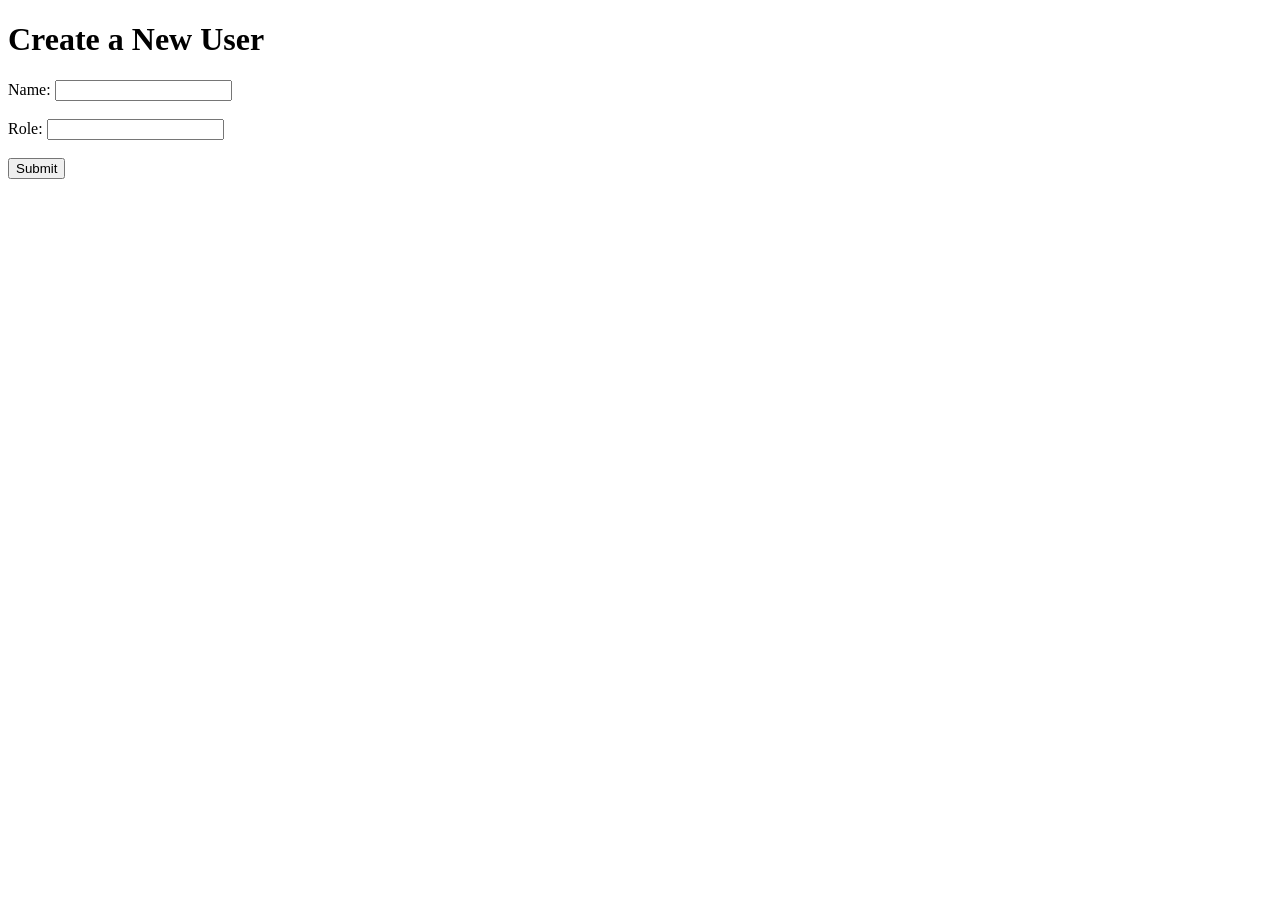
<file: 17-put-api/post-request.html>
<!DOCTYPE html>
<html lang="en">
<head>
    <meta charset="UTF-8">
    <meta name="viewport" content="width=device-width, initial-scale=1.0">
    <title>Submit User Data</title>
</head>
<body>
    <h1>Create a New User</h1>

    <!-- User Form -->
    <form id="userForm">
        <label for="name">Name:</label>
        <input type="text" id="name" name="name" required><br><br>

        <label for="role">Role:</label>
        <input type="text" id="role" name="role" required><br><br>

        <button type="submit">Submit</button>
    </form>

    <script>
        // Handle form submission
        document.getElementById('userForm').addEventListener('submit', function (event) {
            event.preventDefault(); // Prevent default reload

            const name = document.getElementById('name').value;
            const role = document.getElementById('role').value;

            const userData = { name, role };

            fetch('http://localhost:5000/api/users', {
                method: 'POST',
                headers: {
                    'Content-Type': 'application/json'
                },
                body: JSON.stringify(userData)
            })
            .then(res => res.json())
            .then(data => {
                alert('✅ User Created: ' + JSON.stringify(data));
            })
            .catch(err => {
                alert('❌ Error: ' + err.message);
            });
        });
    </script>
</body>
</html>
</file>
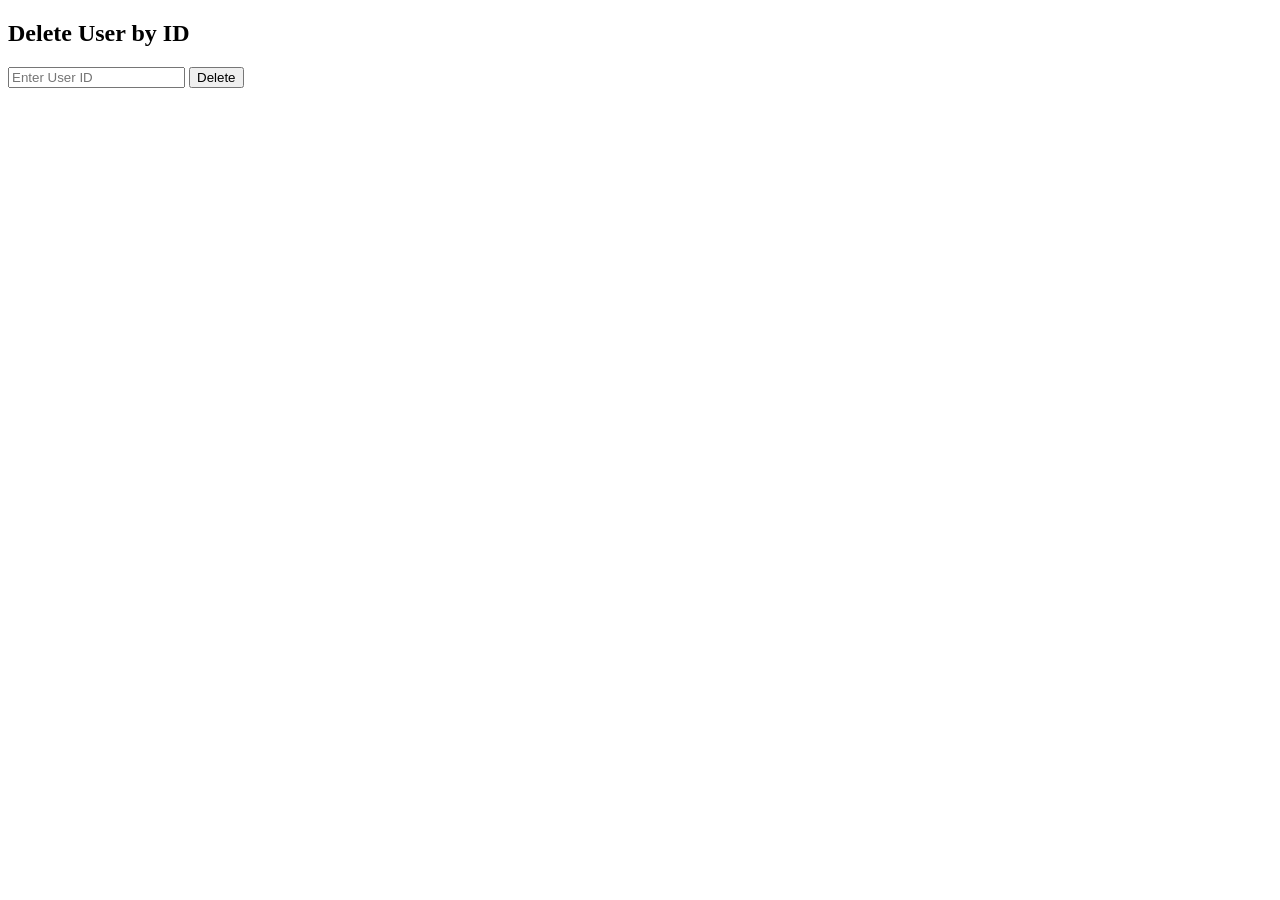
<file: 20-delete-api-file/delete-request.html>
<!DOCTYPE html>
<html>
<head>
  <title>Delete User</title>
</head>
<body>
  <h2>Delete User by ID</h2>
  <input type="number" id="userId" placeholder="Enter User ID" />
  <button onclick="deleteUser()">Delete</button>

  <script>
    function deleteUser() {
      const id = document.getElementById('userId').value;

      fetch(`http://localhost:5000/api/users/${id}`, {
        method: 'DELETE'
      })
      .then(response => response.json())
      .then(data => {
        alert(data.message);
        console.log(data);
      })
      .catch(err => {
        alert('Something went wrong');
        console.error(err);
      });
    }
  </script>
</body>
</html>
</file>
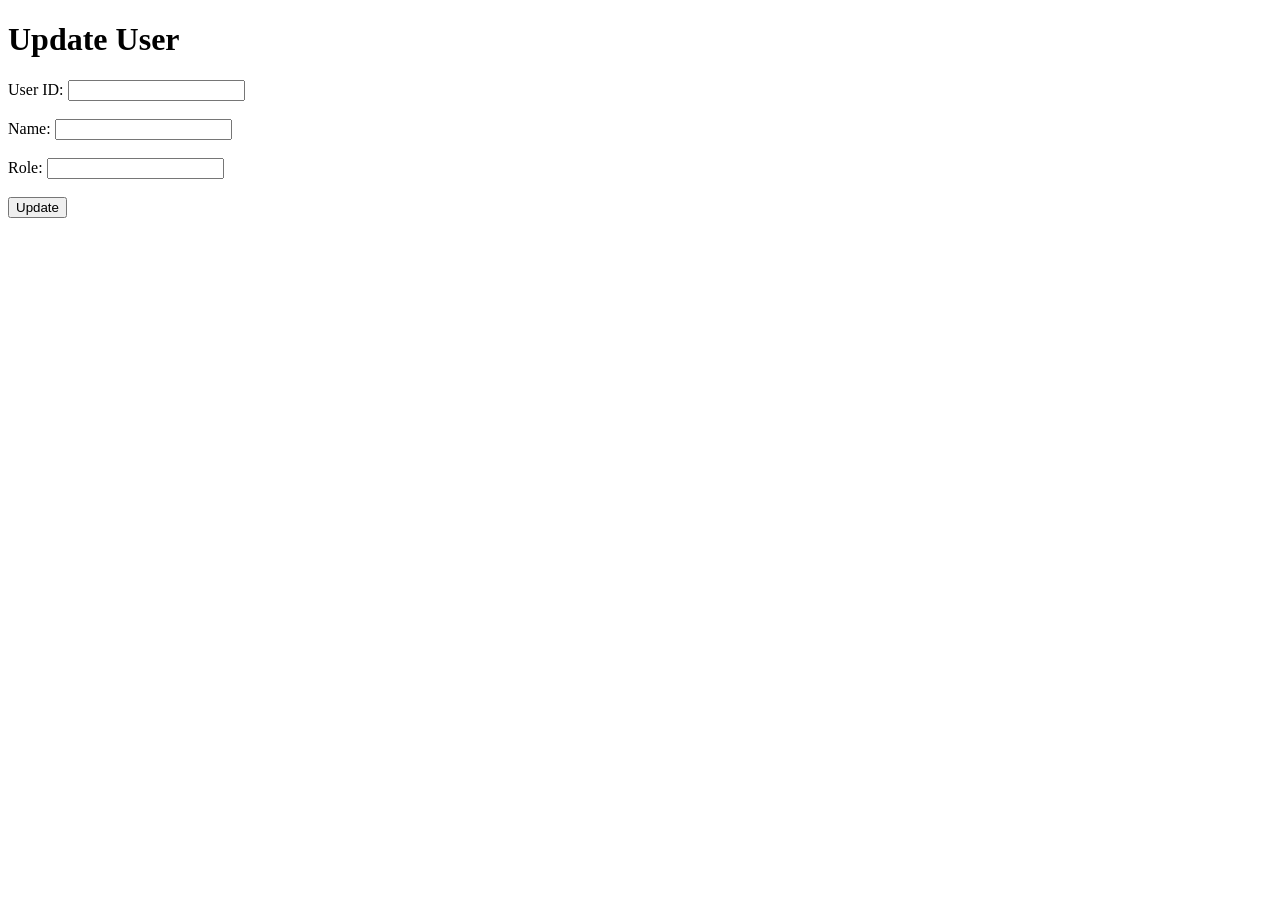
<file: 21-update-api/update-request.html>
<!DOCTYPE html>
<html lang="en">
<head>
    <meta charset="UTF-8">
    <meta name="viewport" content="width=device-width, initial-scale=1.0">
    <title>Update User</title>
</head>
<body>
    <h1>Update User</h1>

    <!-- Form to update user details -->
    <form id="updateForm">
        <label for="id">User ID:</label>
        <input type="number" id="id" name="id" required><br><br>
        
        <label for="name">Name:</label>
        <input type="text" id="name" name="name"><br><br>

        <label for="role">Role:</label>
        <input type="text" id="role" name="role"><br><br>

        <button type="submit">Update</button>
    </form>

    <script>
        // Event listener for form submission
        document.getElementById('updateForm').addEventListener('submit', function(event) {
            event.preventDefault(); // Prevent form default submission

            // Get the input values
            const id = document.getElementById('id').value;
            const name = document.getElementById('name').value;
            const role = document.getElementById('role').value;

            // Prepare data to be sent in the PUT request
            const updatedUserData = {};
            if (name) updatedUserData.name = name;
            if (role) updatedUserData.role = role;

            // Send PUT request using fetch
            fetch(`http://localhost:5000/api/users/${id}`, {
                method: 'PUT', // HTTP method
                headers: {
                    'Content-Type': 'application/json' // Sending data as JSON
                },
                body: JSON.stringify(updatedUserData) // Convert user data to JSON
            })
            .then(response => response.json()) // Parse the response JSON
            .then(data => {
                console.log('Success:', data); // Log success data
                alert(data.message); // Display success message
            })
            .catch(error => {
                console.error('Error:', error); // Handle error
                alert('There was an error updating the user.');
            });
        });
    </script>
</body>
</html>
</file>
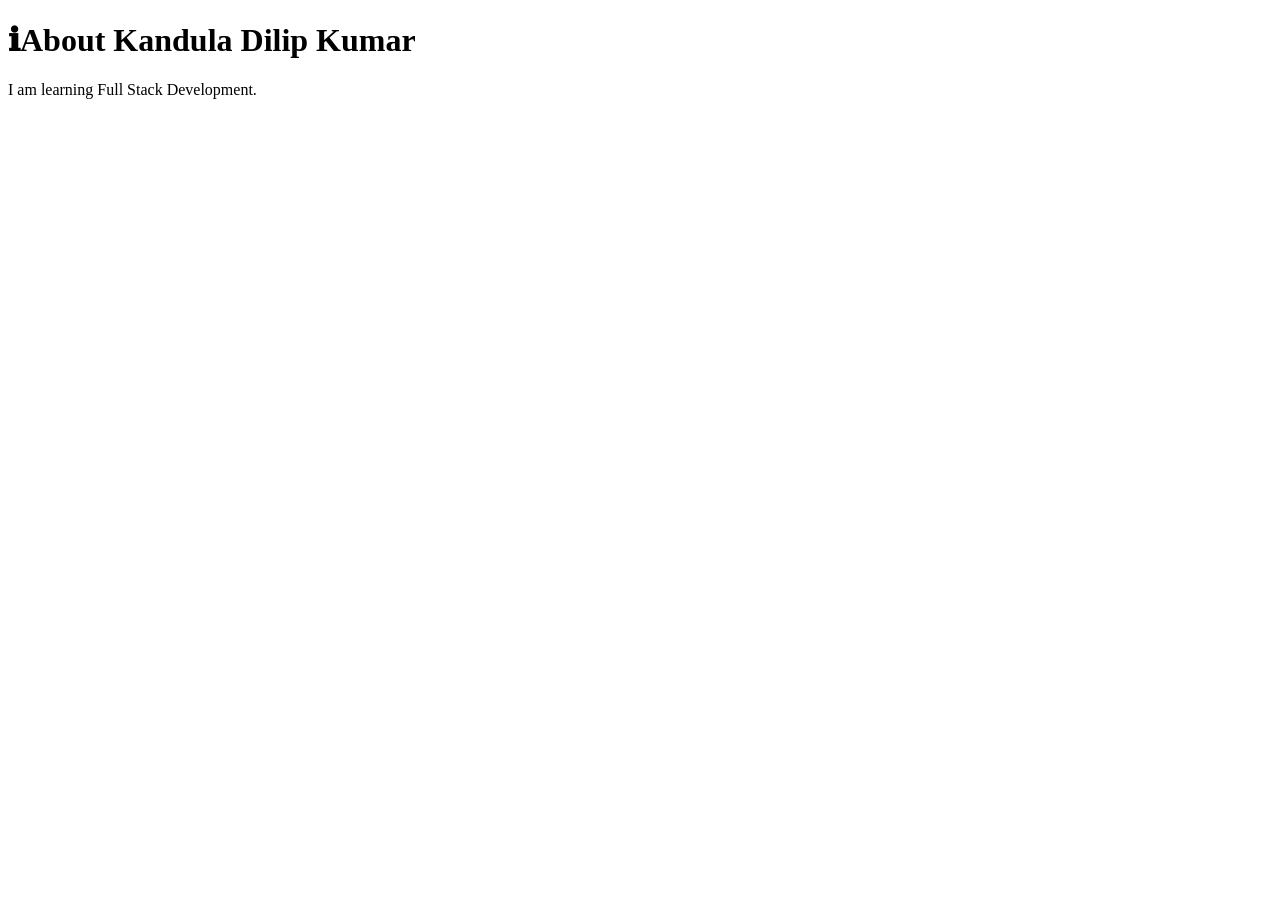
<file: public/about.html>
<!DOCTYPE html>
<html lang="en">
<head>
    <meta charset="UTF-8">
    <meta name="viewport" content="width=device-width, initial-scale=1.0">
    <title>Document</title>
</head>
<body>
    <h1>ℹAbout Kandula Dilip Kumar</h1>
  <p>I am learning Full Stack Development.</p>
</body>
</html>
</file>
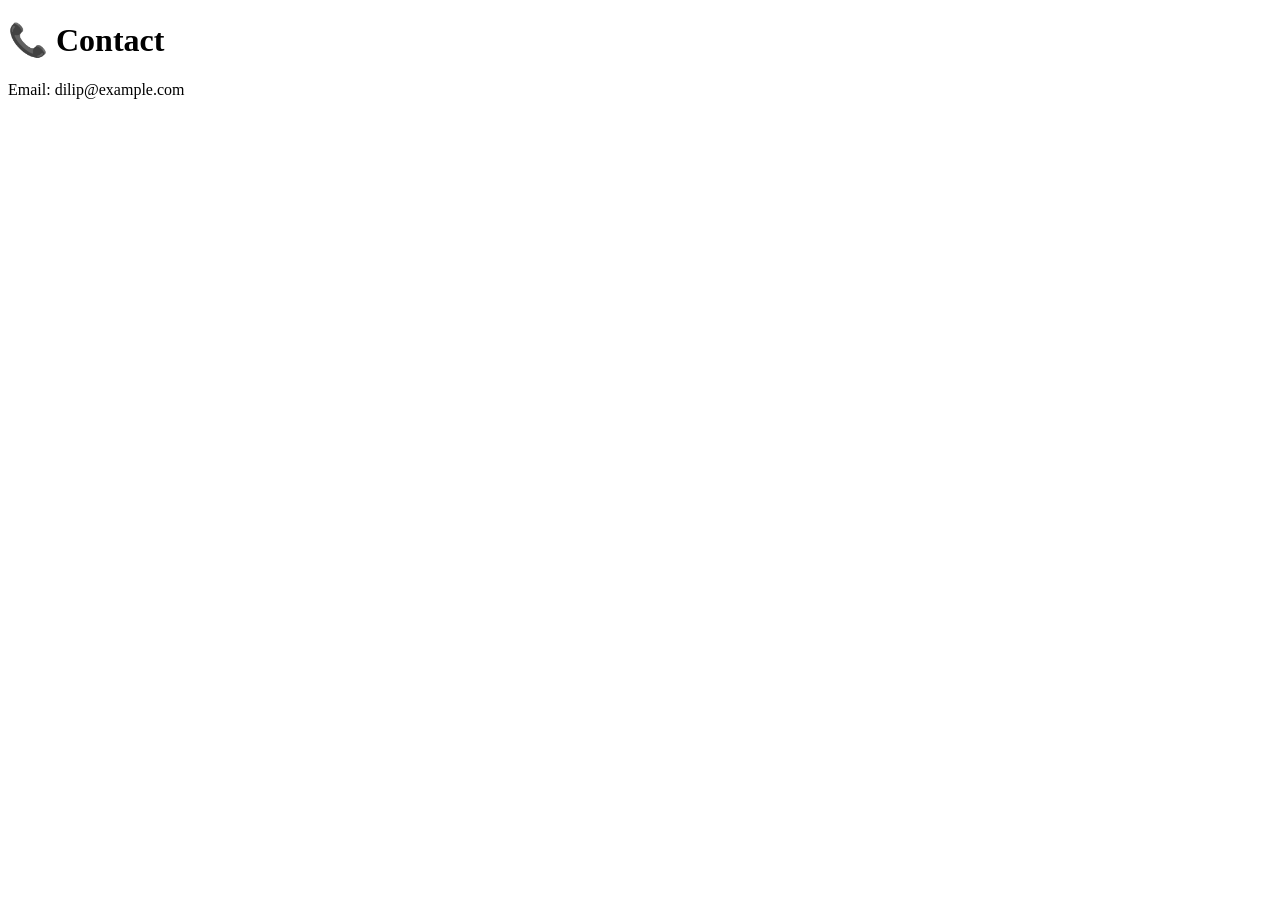
<file: public/contact.html>
<!DOCTYPE html>
<html lang="en">
<head>
    <meta charset="UTF-8">
    <meta name="viewport" content="width=device-width, initial-scale=1.0">
    <title>Document</title>
</head>
<body>
    <h1>📞 Contact</h1>
  <p>Email: dilip@example.com</p>
</body>
</html>
</file>
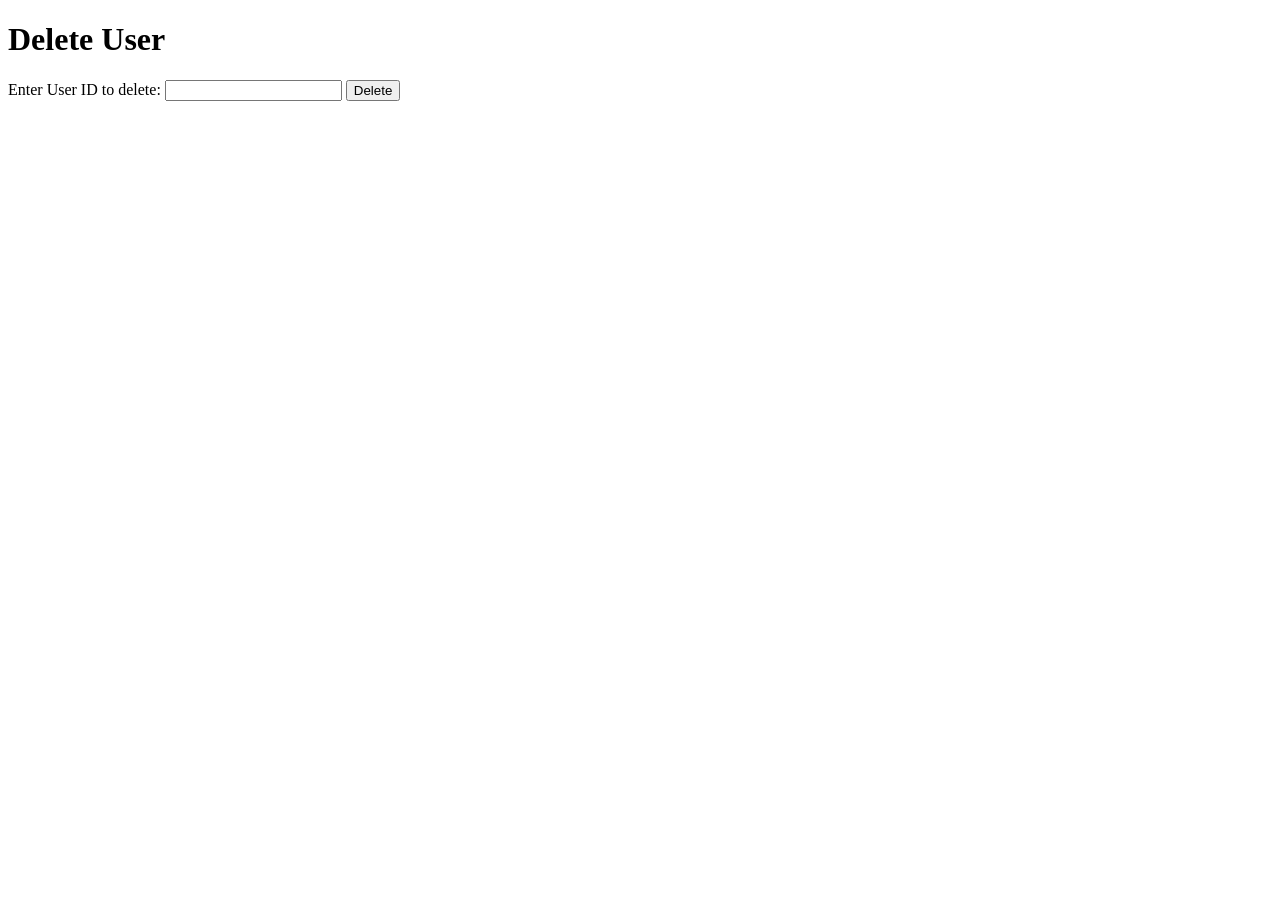
<file: public/delete-request.html>
<!DOCTYPE html>
<html lang="en">
<head>
  <meta charset="UTF-8" />
  <title>Delete User</title>
</head>
<body>
  <h1>Delete User</h1>

  <form id="deleteForm">
    <label for="userId">Enter User ID to delete:</label>
    <input type="number" id="userId" required />
    <button type="submit">Delete</button>
  </form>

  <script>
    document.getElementById('deleteForm').addEventListener('submit', function (event) {
      event.preventDefault();

      const userId = document.getElementById('userId').value;

      fetch(`http://localhost:5000/api/users/${userId}`, {
        method: 'DELETE'
      })
        .then(response => response.json())
        .then(data => {
          alert(data.message || 'User deleted');
          console.log(data);
        })
        .catch(error => {
          alert('Something went wrong');
          console.error(error);
        });
    });
  </script>
</body>
</html>
</file>
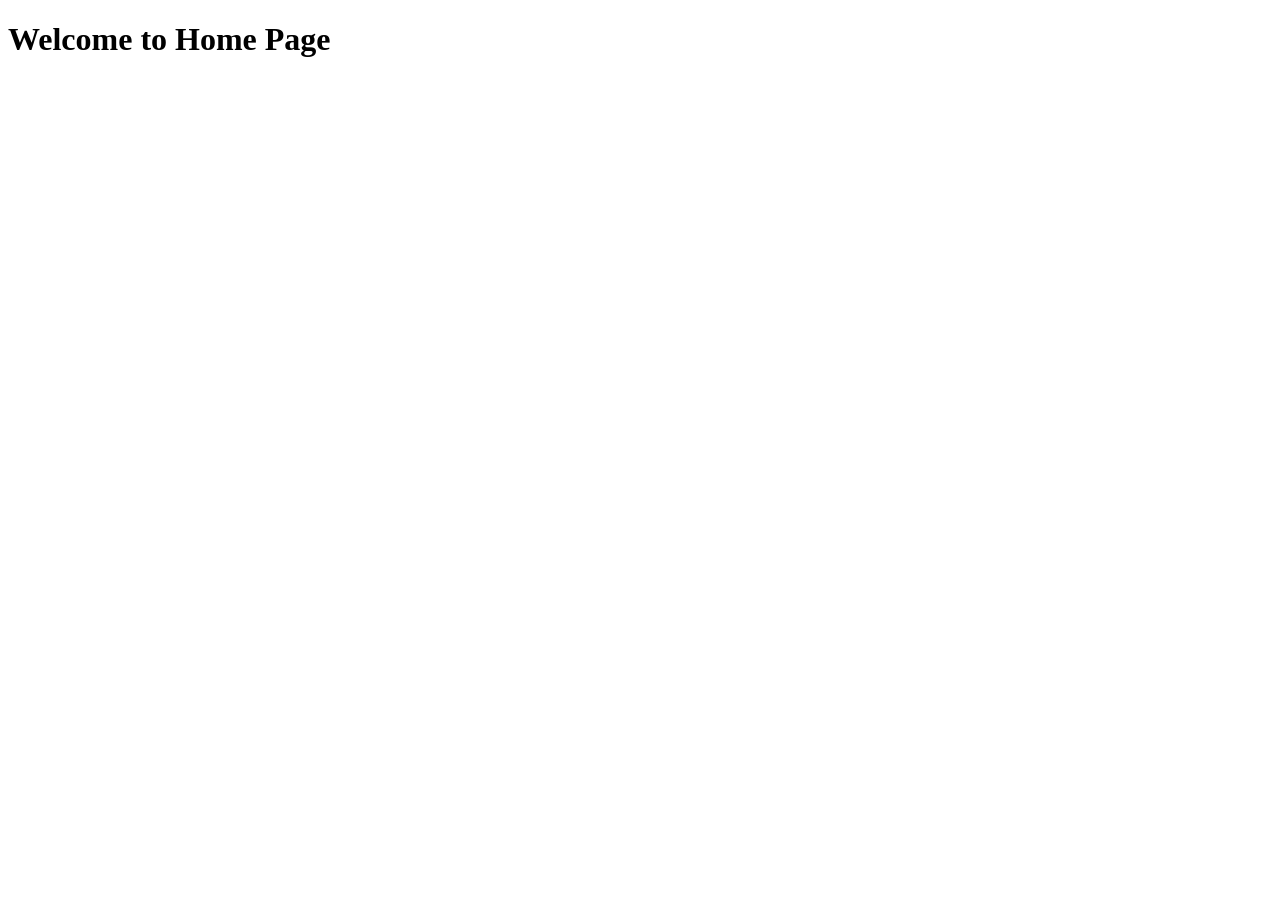
<file: public/home.html>
<!DOCTYPE html>
<html lang="en">
<head>
    <meta charset="UTF-8">
    <meta name="viewport" content="width=device-width, initial-scale=1.0">
    <title>Document</title>
</head>
<body>
    <h1>Welcome to Home Page</h1>
</body>
</html>
</file>
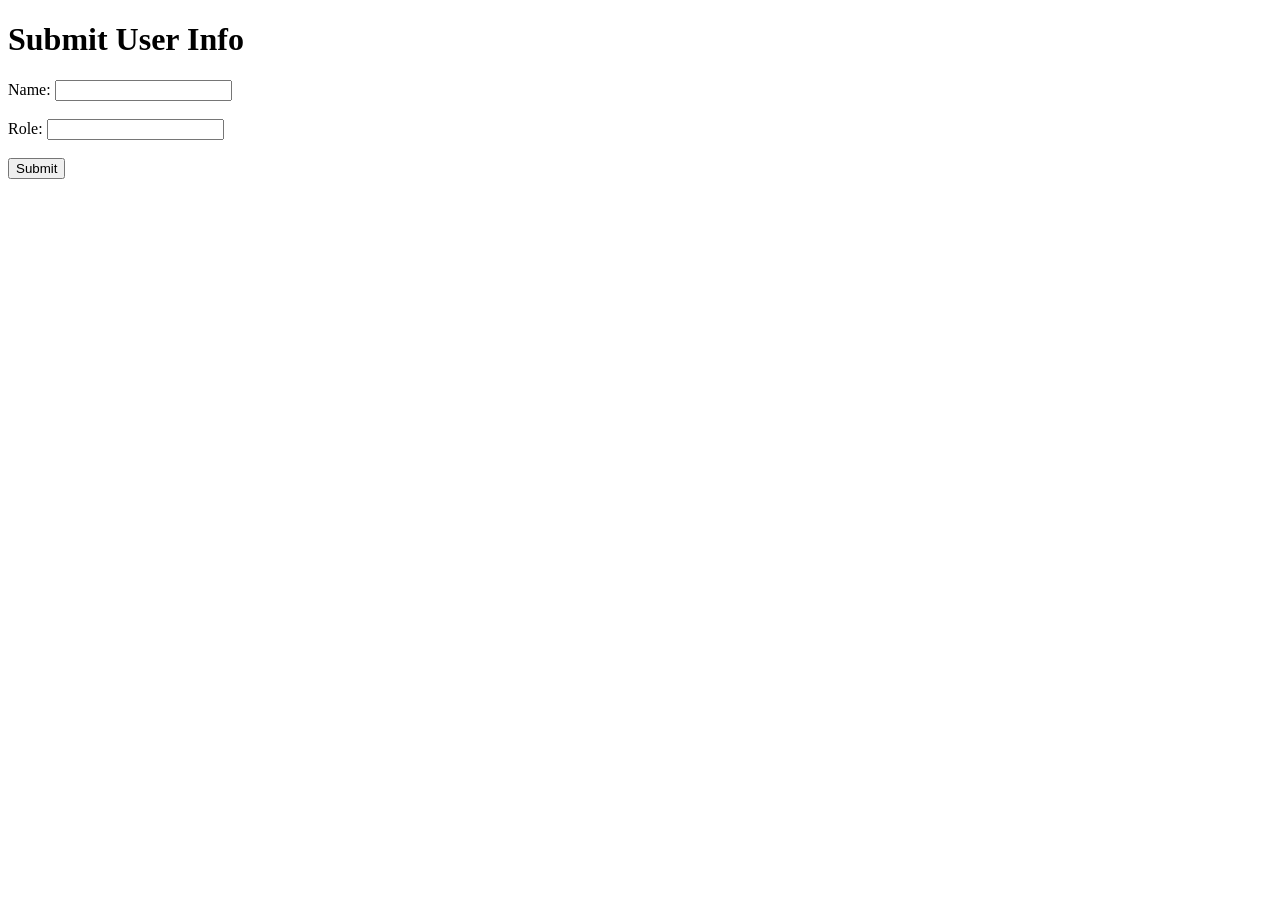
<file: public/post-request.html>
<!-- public/post-request.html -->
<!DOCTYPE html>
<html lang="en">
<head>
  <meta charset="UTF-8">
  <title>Submit User</title>
</head>
<body>
  <h1>Submit User Info</h1>
  <form action="http://localhost:5000/api/users" method="POST">
    <label>Name: <input type="text" name="name" required></label><br><br>
    <label>Role: <input type="text" name="role" required></label><br><br>
    <button type="submit">Submit</button>
  </form>
</body>
</html>
</file>
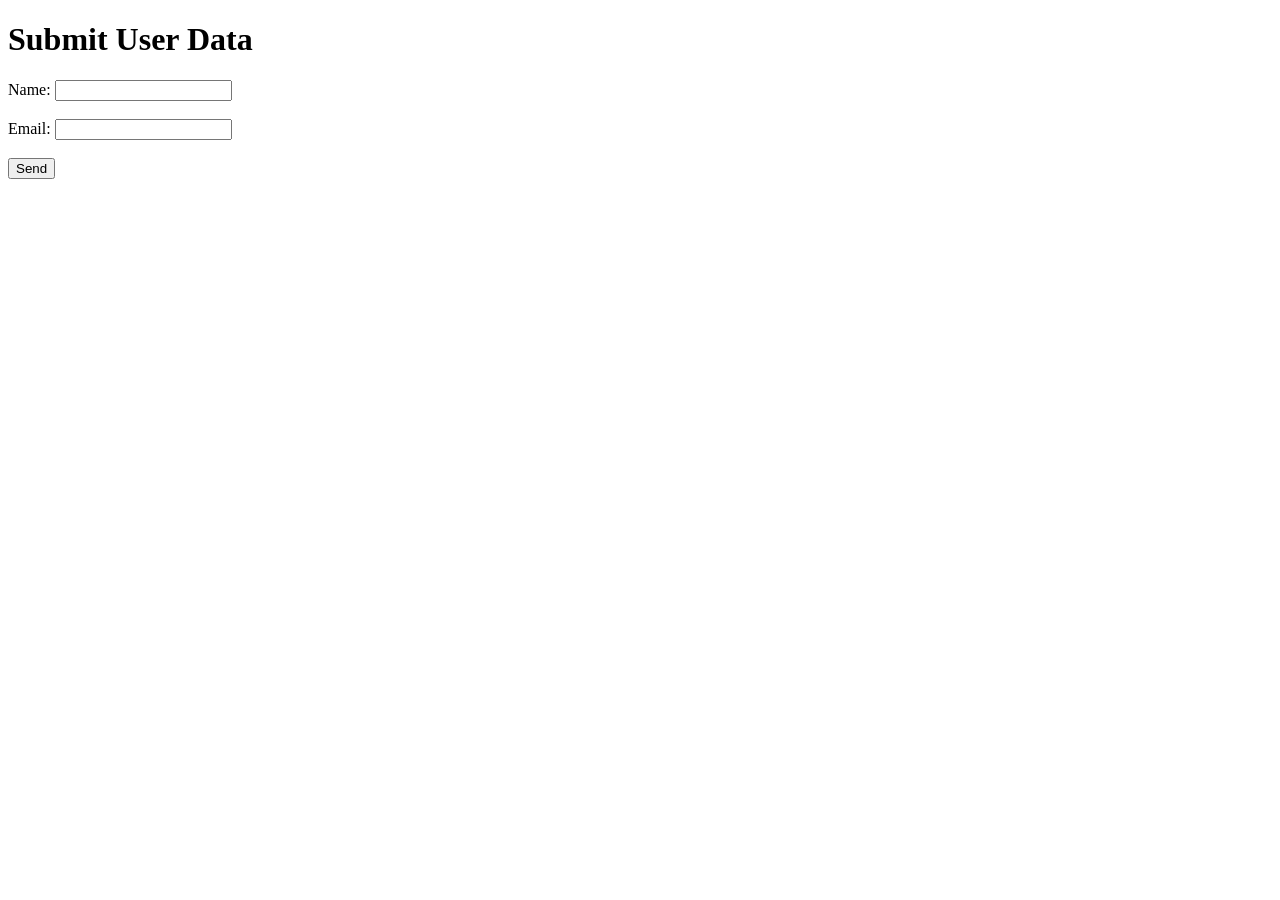
<file: 15-post-api/public/post-request.html>
<!-- <!DOCTYPE html>
<html>
<head>
  <title>POST JSON to Node</title>
</head>
<body>
  <h2>Send JSON to Node.js API</h2>
  <input type="text" id="name" placeholder="Enter name" />
  <input type="text" id="role" placeholder="Enter role" />
  <button onclick="sendData()">Send</button>

  <script>
    function sendData() {
      const name = document.getElementById('name').value;
      const role = document.getElementById('role').value;

      fetch('http://localhost:5000/api/users', {
        method: 'POST',
        headers: { 'Content-Type': 'application/json' },
        body: JSON.stringify({ name, role })
      })
      .then(res => res.json())
      .then(data => alert(JSON.stringify(data)))
      .catch(err => alert('Error: ' + err));
    }
  </script>
</body>
</html> -->



<!DOCTYPE html>
<html>
<head>
  <title>POST Request Form</title>
</head>
<body>
  <h1>Submit User Data</h1>
  <form action="/api/users" method="POST">
    <label>Name: <input type="text" name="name" required /></label><br><br>
    <label>Email: <input type="email" name="email" required /></label><br><br>
    <button type="submit">Send</button>
  </form>
</body>
</html>
</file>
